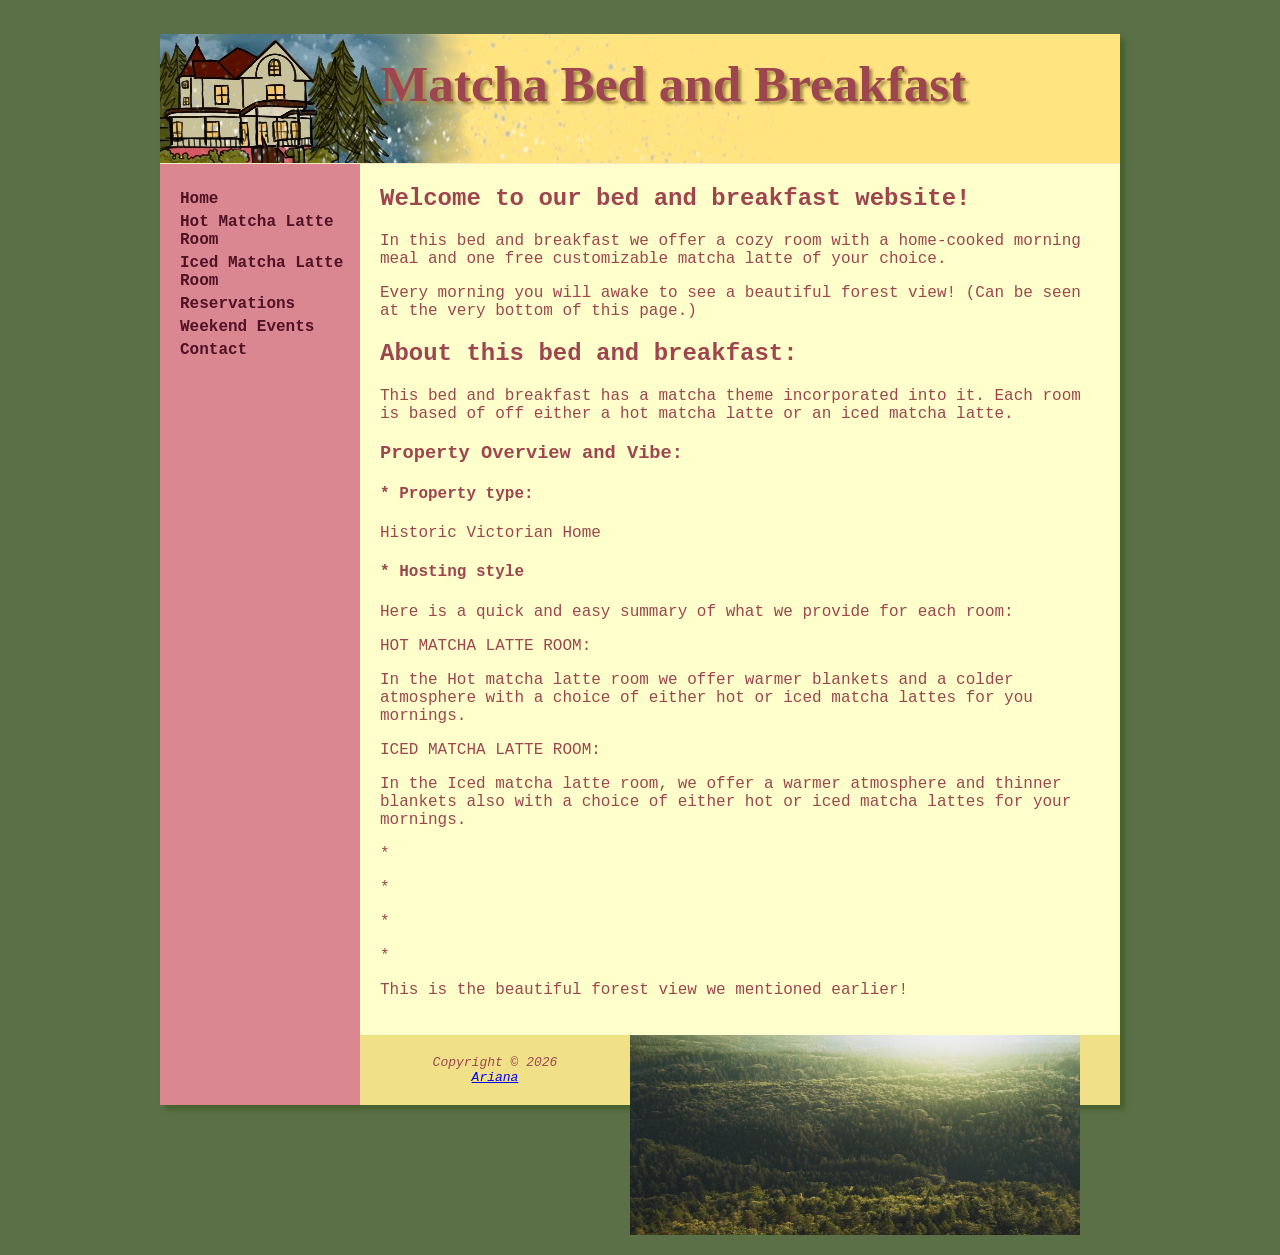
<file: index.html>
<!DOCTYPE html>
<html lang="en">
<head>
<title>Matcha Bed and Breakfast </title>
<meta charset="utf-8">
<meta name="viewport" content="width=device-width, initial-scale=1.0">
<meta name="description" content="This page is the homepage and contains a short summary of the matcha bed and breakfast, it include the property overview and a photo of the forest view.">
<link href="styles/styles.css" rel="stylesheet">
</head>
<body>
<div id="wrapper">
  <header>
      <h1>Matcha Bed and Breakfast</h1>
      
  </header>
  <nav>
  <ul> 
    <li><a href="index.html">Home</a></li>
	<li><a href="rooms/hot_matcha_latte_room.html">Hot Matcha Latte Room</a></li>
	<li><a href="rooms/iced_matcha_latte_room.html">Iced Matcha Latte Room</a></li>
  <li><a href="bed_and_breakfast_reservations.html">Reservations</a></li>
	<li><a href="events/special_events.html">Weekend Events</a></li>
	<li><a href="contact.html">Contact</a></li>
  </ul>
  </nav>
 <main>
  <!--This section is where I introduce my bed and breakfast to the user.-->
 <h2> Welcome to our bed and breakfast website! </h2>
 <p> In this bed and breakfast we offer a cozy room with a home-cooked morning meal and one free customizable matcha latte of your choice.  </p>
 <p> Every morning you will awake to see a beautiful forest view! (Can be seen at the very bottom of this page.) </p>
 <h2>About this bed and breakfast:</h2>
 <p>This bed and breakfast has a matcha theme incorporated into it. Each room is based of off either a hot matcha latte or an iced matcha latte.</p>
 <h3>Property Overview and Vibe: </h3>
  <h4>* Property type: </h4>
  <p>Historic Victorian Home</p>
  <h4>* Hosting style</h4>
 <p>Here is a quick and easy summary of what we provide for each room:</p>
 <p> HOT MATCHA LATTE ROOM: </p>
  <p>In the Hot matcha latte room we offer warmer blankets and a colder atmosphere with a choice of either hot or iced matcha lattes for you mornings. </p>
 <p> ICED MATCHA LATTE ROOM: </p>
 <p>In the Iced matcha latte room, we offer a warmer atmosphere and thinner blankets also with a choice of either hot or iced matcha lattes for your mornings.</p>
 <!--I wanted to use a way to sperate some information here, 
 so I used the pound key to maybe add some "texture" to my home page.-->
 <p> * </p>
 <p> * </p>
 <p> * </p>
 <p> * </p>
 
<!--Here I provide the user part of the view they will see in one of the rooms.-->
  <p> This is the beautiful forest view we mentioned earlier! </p>
  <img src="images/forest_view.jpg" alt="A vast forest view" width="450" height="200">
  
  </main>
  <footer>
  Copyright &copy; 2026<br>
  <a href="mailto:agonzalez121@amarillocollege.com">Ariana</a>
  </footer>
</div>
</body>
</html>
</file>
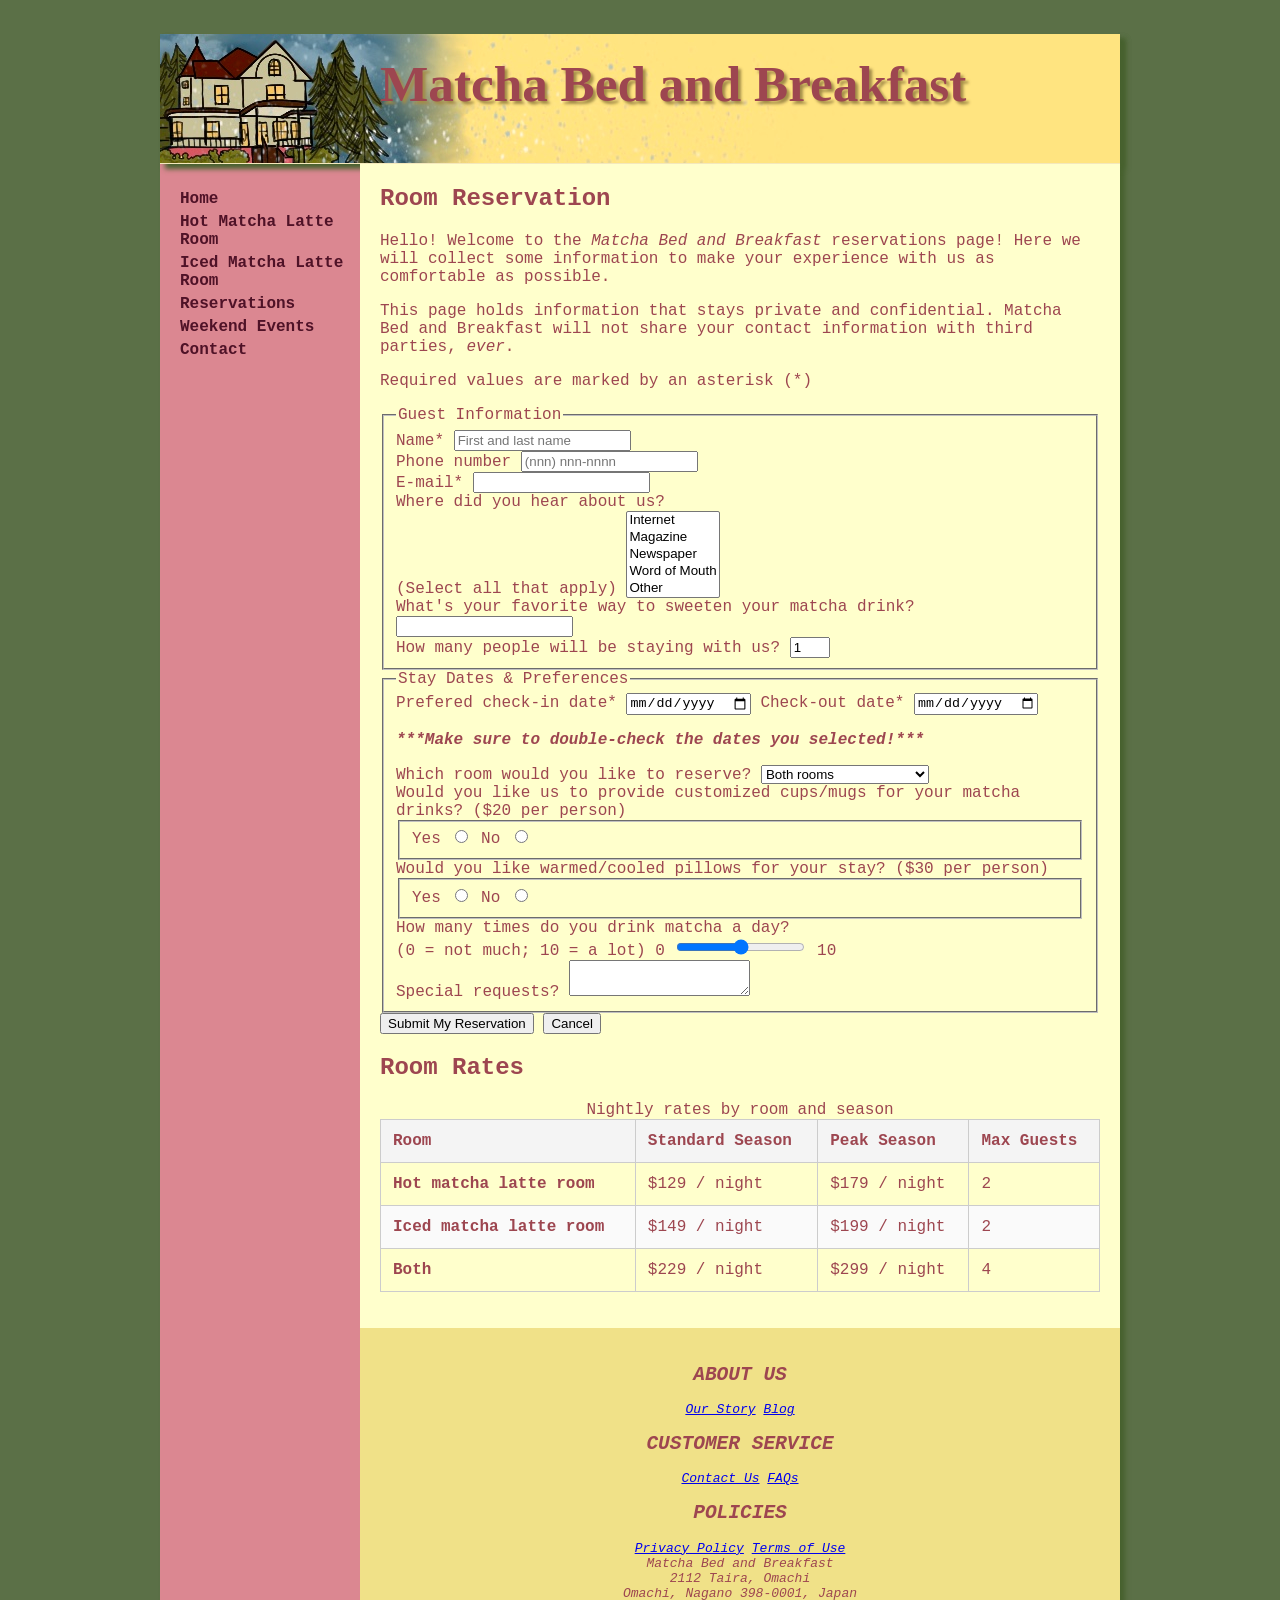
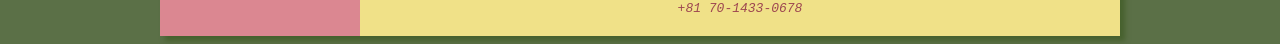
<file: bed_and_breakfast_reservations.html>
<!DOCTYPE html>
<html lang="en">
<head>
   <meta charset="utf-8">
   <meta name="viewport" content="width=device-width, initial-scale=1.0">
   <meta name="description" content="This page is the reservations page and includes a table of the prices.">
   <title>Matcha Bed and Breakfast Hot Matcha Latte reservation</title>
   <link href="styles/styles.css" rel="stylesheet">
</head>
<body>
<div id="wrapper">
   <div id="wrapper">
   <header>
      <h1>Matcha Bed and Breakfast</h1>
  </header>
  <nav>
   <ul> 
      <li><a href="index.html">Home</a></li>
	   <li><a href="rooms/hot_matcha_latte_room.html">Hot Matcha Latte Room</a></li>
	   <li><a href="rooms/iced_matcha_latte_room.html">Iced Matcha Latte Room</a></li>
      <li><a href="bed_and_breakfast_reservations.html">Reservations</a></li>
	   <li><a href="events/special_events.html">Weekend Events</a></li>
	   <li><a href="contact.html">Contact</a></li>
  </ul>
  </nav>
  </div>
   <main>
   <section>
      <h2>Room Reservation</h2>
      <p>Hello! Welcome to the <em>Matcha Bed and Breakfast</em> reservations page!
         Here we will collect some information to make your experience with us as comfortable as possible. </p>
      <p>This page holds information that stays private and confidential. Matcha Bed and Breakfast 
         will not share your contact information with third 
         parties, <em>ever</em>.
      </p>
      
      <p>Required values are marked by an asterisk (*)</p>
      
      <form action="#" method="post">
         <fieldset id="custInfo">
            
            <legend>Guest Information</legend>
            
            <div class="formRow">
               <label for="name">Name*</label>
               <input name="guestName" id="name" type="text" placeholder="First and last name" required>
            </div>

            <div class="formRow"> 
               <label for="phone">Phone number</label>
               <input name="guestPhone" id="phone" type="tel" placeholder="(nnn) nnn-nnnn"
                      pattern="^\d{10}$|^(\(\d{3}\)\s*)?\d{3}[\s-]?\d{4}$">
            </div>

            <div class="formRow"> 
               <label for="mail">E-mail*</label>
               <input name="guestEmail" id="mail" type="email" required>
            </div>
            
            <div class="formRow">
               <label for="info">Where did you hear about us?<br>(Select all that apply)</label>
               <select name="infoSrc" id="info" size="5" multiple>
               <option value="internet">Internet</option>
               <option value="mag">Magazine</option>
               <option value="news">Newspaper</option>
               <option value="word">Word of Mouth</option>
               <option value="other">Other</option>
               </select>
            </div>
            
            <div class="formRow">
               <label for="sweetener">What's your favorite way to sweeten your matcha drink?</label>
               <input name="favSweetener" id="sweetener" type="text" list="sweetnerType">
               <datalist id="sweetnerType">
                  <option value="Simple Syrup">
                  <option value="Agave Nectar">
                  <option value="Honey">
                  <option value="Maple Syrup">
                  <option value="Vanilla Syrup">
                  <option value="None">
               </datalist>
            </div>            

            <div class="formRow">
               <label for="people">How many people will be staying with us?</label>
               <input name="guestCount" id="people" type="number" 
                      value="1" step="1" min="1" max="4">
            </div>                              
         </fieldset>
          
         <fieldset id="expInfo">
            <legend>Stay Dates &amp; Preferences</legend>
            
            <div class="formRow">
               <label for="checkIn">Prefered check-in date*</label>
               <input name="checkInDate" id="checkIn" type="date" required>
               <label for="checkOut">Check-out date*</label>
               <input name="checkOutDate" id="checkOut" type="date" required>
               <p><strong><em>***Make sure to double-check the dates you selected!***</em></strong></p>
            </div>
            
            <div class="formRow">
               <label for="order">Which room would you like to reserve?</label>
               <select name="roomType" id="order">
                  <option value="hotRoom">Hot Matcha Latte Room</option>
                  <option value="coldRoom">Iced Matcha Latte Room</option>
                  <option value="bothRooms" selected>Both rooms</option>
               </select>
            </div> 
            
            <div class="formRow">
               <label>Would you like us to provide customized cups/mugs for your matcha drinks? ($20 per person)</label>
               <fieldset class="optGroup">
                  <label for="fYes">Yes</label>
                  <input name="customMugs" id="fYes" value="yes" type="radio">
                  <label for="fNo">No</label>
                  <input name="customMugs" id="fNo" value="no" type="radio">
               </fieldset>
            </div>            

            <div class="formRow">
               <label>Would you like warmed/cooled pillows for your stay? ($30 per person)</label>
               <fieldset class="optGroup">
                  <label for="cYes">Yes</label>
                  <input name="specialPillows" id="cYes" value="yes" type="radio">
                  <label for="cNo">No</label>
                  <input name="specialPillows" id="cNo" value="no" type="radio">
               </fieldset>
            </div>
            
            <div class="formRow">
               <label for="rangeBox">How many times do you drink matcha a day?<br>(0 = not much; 10 = a lot)</label>
               <span>0</span>
               <input name="matchaFrequency" id="rangeBox" type="range" value="5" step="1" min="0" max="10">
               <span>10</span>
            </div>            
            
            <div class="formRow">
               <label for="commBox">Special requests?</label>
               <textarea name="guestRequest" id="commBox"></textarea>            
            </div>
         </fieldset>

         <div id="buttons">
            <input type="submit" value="Submit My Reservation">
            <input type="reset" value="Cancel">
         </div>         
      </form>
   </section>

<section aria-labelledby="rates-heading">
  <h2 id="rates-heading">Room Rates</h2>
  <table>
    <caption>Nightly rates by room and season</caption>
    <thead>
      <tr>
        <th scope="col">Room</th>
        <th scope="col">Standard Season</th>
        <th scope="col">Peak Season</th>
        <th scope="col">Max Guests</th>
      </tr>
    </thead>
    <tbody>
      <tr>
        <th scope="row">Hot matcha latte room</th>
        <td>$129 / night</td>
        <td>$179 / night</td>
        <td>2</td>
      </tr>
      <tr>
        <th scope="row">Iced matcha latte room</th>
        <td>$149 / night</td>
        <td>$199 / night</td>
        <td>2</td>
      </tr>
      <tr>
        <th scope="row">Both</th>
        <td>$229 / night</td>
        <td>$299 / night</td>
        <td>4</td>
      </tr>
    </tbody>
  </table>
</section>


</main>
   <footer>
      <h2>ABOUT US</h2>
      <a href="#">Our Story</a> <a href="#">Blog</a>
      <h2>CUSTOMER SERVICE</h2>
      <a href="#">Contact Us</a> <a href="#">FAQs</a>
      <h2>POLICIES</h2>
      <a href="#">Privacy Policy</a> <a href="#">Terms of Use</a>
      <address>
      Matcha Bed and Breakfast <br>
      2112 Taira, Omachi<br>
      Omachi, Nagano 398-0001, Japan <br>
      +81 70-1433-0678
      </address>
   </footer>
</div>
</body>
</html>
</file>
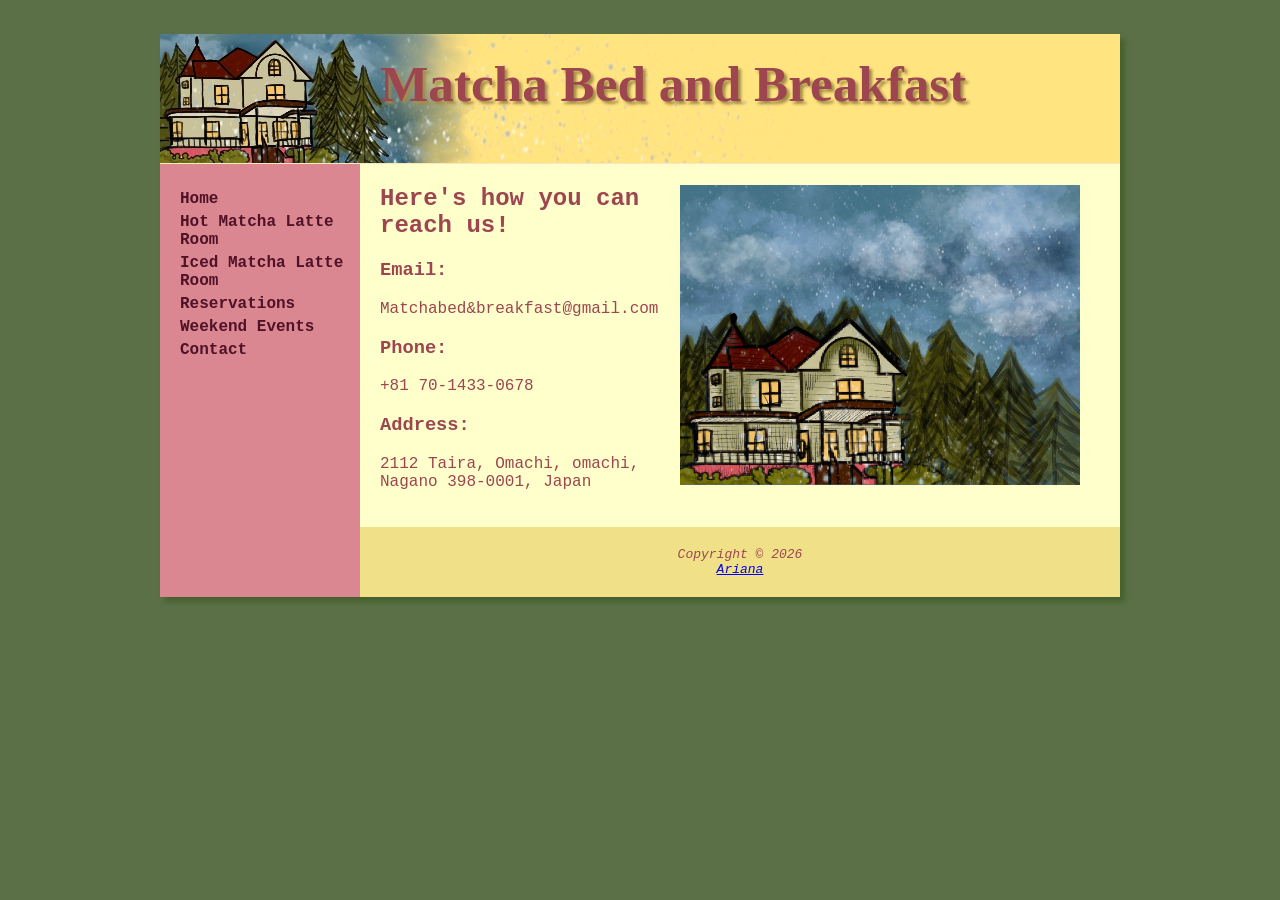
<file: contact.html>
<!DOCTYPE html>
<html lang="en">
<head>
<title>Matcha Bed and Breakfast contact info</title>
<meta charset="utf-8">
<link href="styles/styles.css" rel="stylesheet">

</head>
<body>
<div id="wrapper">
  <header>
      <h1>Matcha Bed and Breakfast</h1>
  </header>
  <nav>
  <ul> 
    <li><a href="index.html">Home</a></li>
	<li><a href="rooms/hot_matcha_latte_room.html">Hot Matcha Latte Room</a></li>
	<li><a href="rooms/iced_matcha_latte_room.html">Iced Matcha Latte Room</a></li>
  <li><a href="bed_and_breakfast_reservations.html">Reservations</a></li>
	<li><a href="events/special_events.html">Weekend Events</a></li>
	<li><a href="contact.html">Contact</a></li>
  </ul>
  </nav>
  <main>
    <img src="images/outside_of_house.jpg" alt="View of a vintage style house with a forest background and snowy." width="400" height="300">
  <h2>Here's how you can reach us!</h2>

  <h3>Email: </h3>
  <p>Matchabed&breakfast@gmail.com</p>
  <h3>Phone:</h3> 
  <p>+81 70-1433-0678</p>
  <h3>Address:</h3> 
  <p>2112 Taira, Omachi, omachi, Nagano 398-0001, Japan</p>
  
  </main>
  <footer>
  Copyright &copy; 2026<br>
  <a href="mailto:agonzalez121@amarillocollege.com">Ariana</a>
  </footer>
</div>
</body>
</html>
</file>
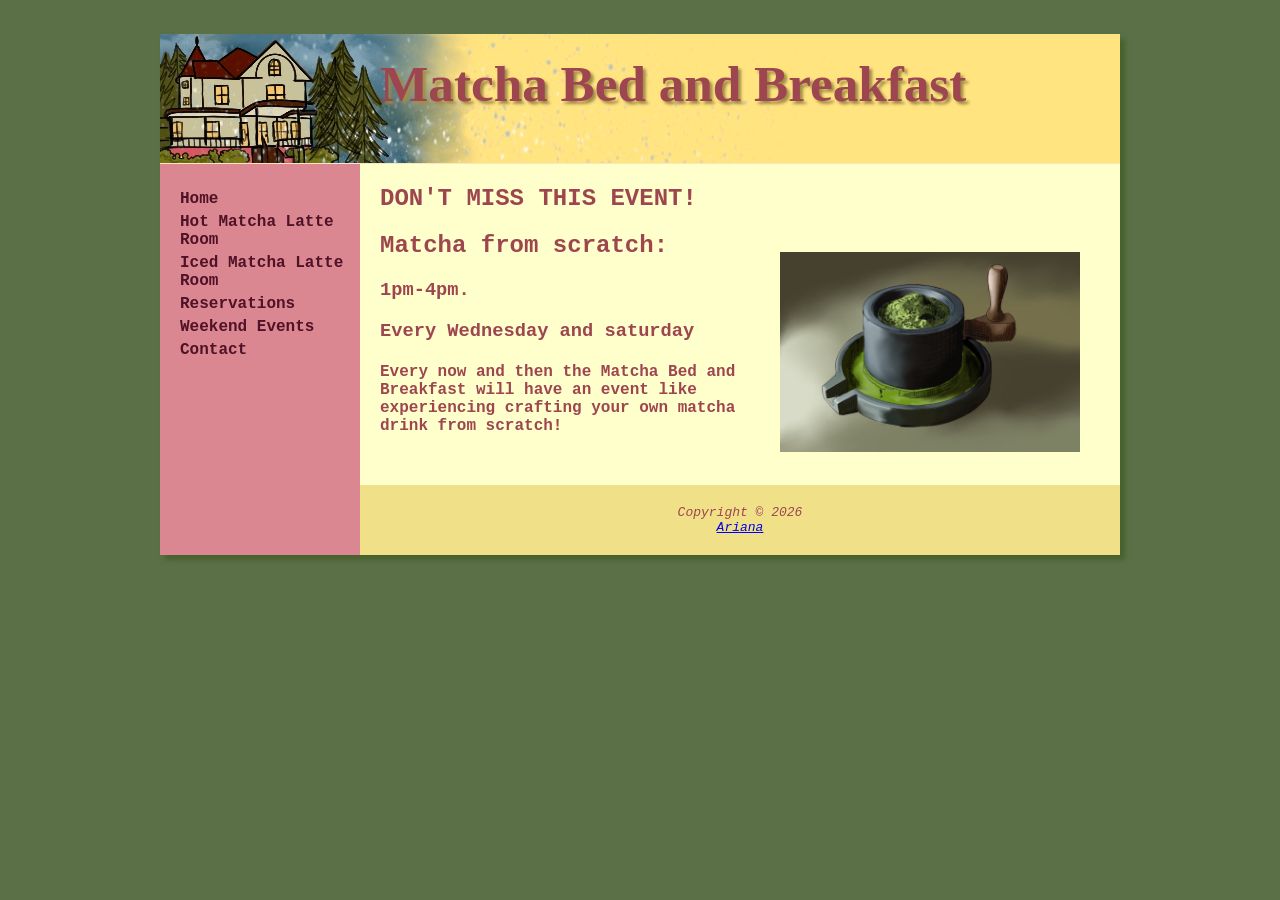
<file: special_events.html>
<!DOCTYPE html>
<html lang="en">
<head>
<title>Matcha Bed and Breakfast Weekend Events</title>
<meta charset="utf-8">
<link href="../styles/styles.css" rel="stylesheet">

</head>
<body>
<div id="wrapper">
  <header>
      <h1>Matcha Bed and Breakfast</h1>
  </header>
  <nav>
  <ul> 
    <li><a href="../index.html">Home</a></li>
	<li><a href="../rooms/hot_matcha_latte_room.html">Hot Matcha Latte Room</a></li>
	<li><a href="../rooms/iced_matcha_latte_room.html">Iced Matcha Latte Room</a></li>
  <li><a href="../bed_and_breakfast_reservations.html">Reservations</a></li>
	<li><a href="../events/special_events.html">Weekend Events</a></li>
	<li><a href="../contact.html">Contact</a></li>
  </ul>
  </nav>
  <main>
  <h2>DON'T MISS THIS EVENT!</h2>
  <img src="../images/matcha.jpg" alt="green tea leafs in a grinder on a cream colored table" width="300" height="200">
  <h2>Matcha from scratch:</h2>
  <h3>1pm-4pm.</h3>
  <h3>Every Wednesday and saturday </h3>
  <h4>Every now and then the Matcha Bed and Breakfast will have an event like experiencing crafting your own matcha drink from scratch!</h4>
  
  
  </main>
  <footer>
  Copyright &copy; 2026<br>
  <a href="mailto:agonzalez121@amarillocollege.com">Ariana</a>
  </footer>
</div>
</body>
</html>
</file>
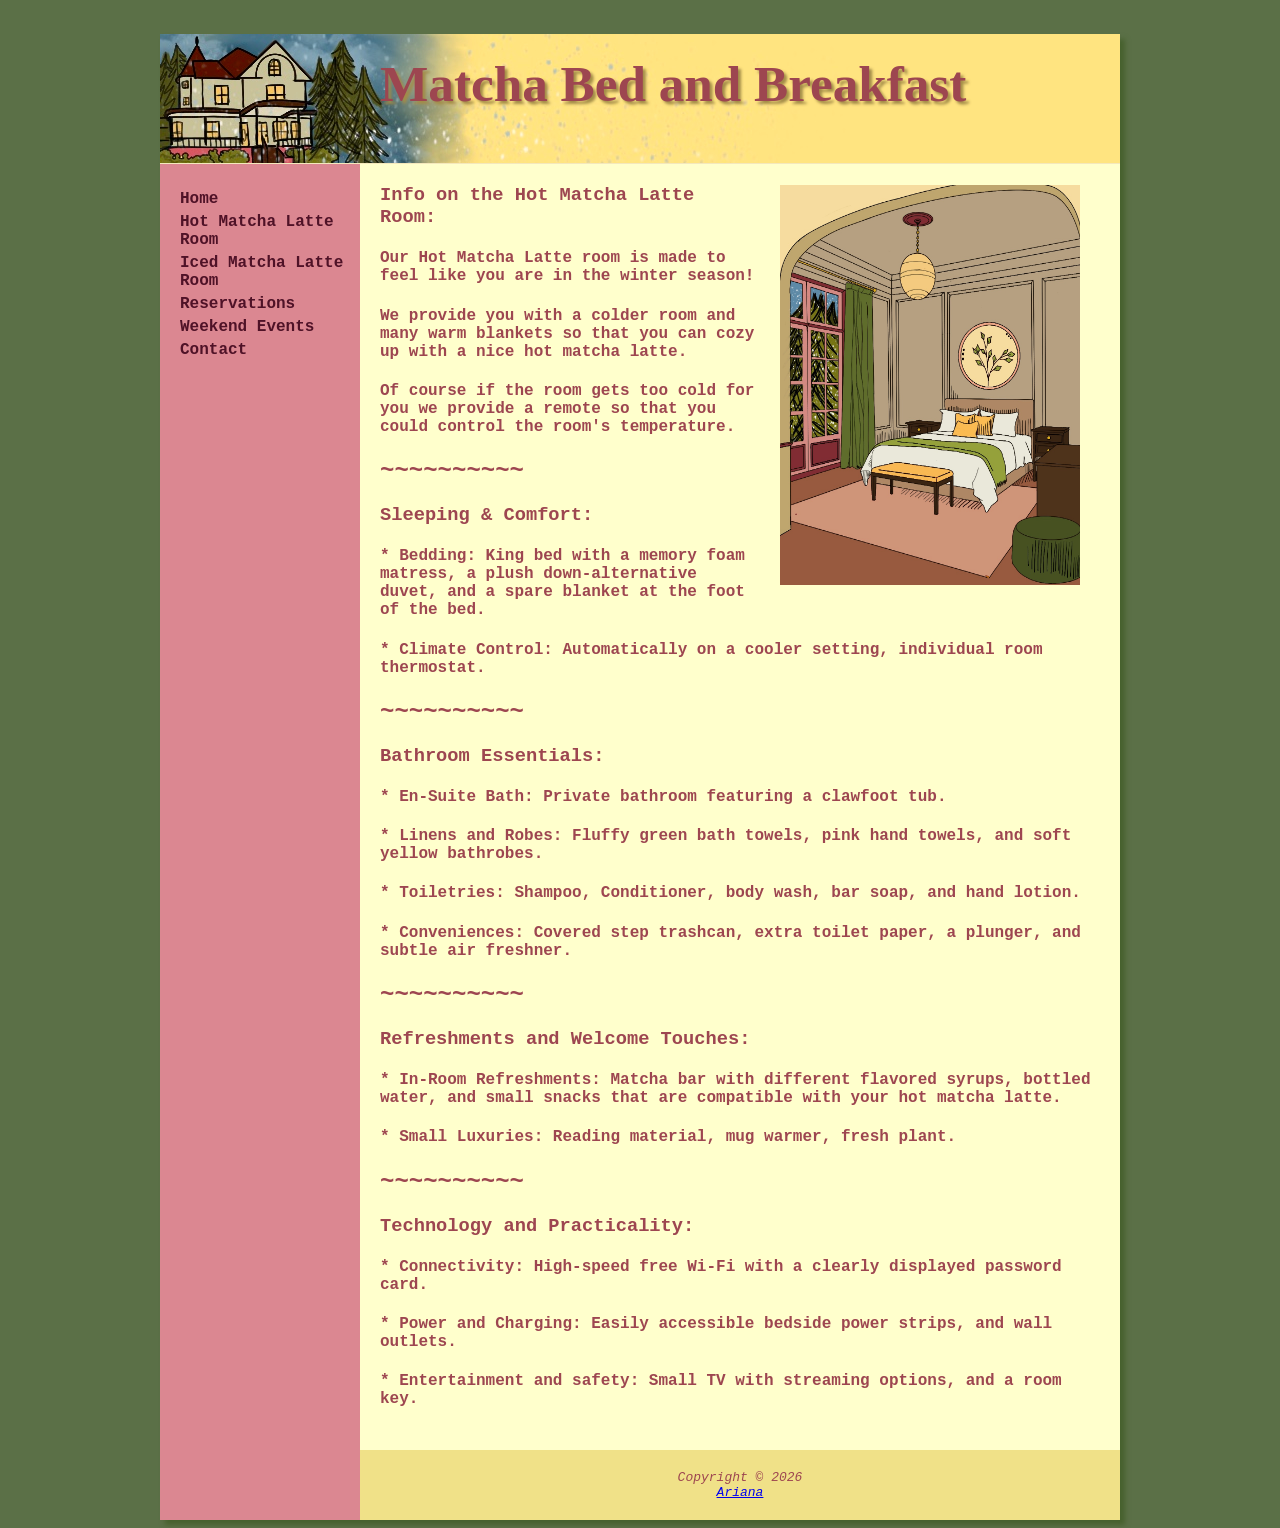
<file: rooms/hot_matcha_latte_room.html>
<!DOCTYPE html>
<html lang="en">
<head>
<title>Matcha Bed and Breakfast Hot Matcha Latte Room</title>
<meta charset="utf-8">
<link href="../styles/styles.css" rel="stylesheet">

</head>
<body>
<div id="wrapper">
  <header>
      <h1>Matcha Bed and Breakfast</h1>
  </header>
  <nav>
  <ul> 
    <li><a href="../index.html">Home</a></li>
	<li><a href="../rooms/hot_matcha_latte_room.html">Hot Matcha Latte Room</a></li>
	<li><a href="../rooms/iced_matcha_latte_room.html">Iced Matcha Latte Room</a></li>
  <li><a href="../bed_and_breakfast_reservations.html">Reservations</a></li>
	<li><a href="../events/special_events.html">Weekend Events</a></li>
	<li><a href="../contact.html">Contact</a></li>
  </ul>
  </nav>
  <main>
  

    <img src="../images/hot_matcha_latte_room.jpg" alt="Room with one king size bed and sides tables, with a view of a snowy forest." width="300" height="400">
  <h3>Info on the Hot Matcha Latte Room:</h3>
  <h4>Our Hot Matcha Latte room is made to feel like you are in the winter season!</h4>
  <h4>We provide you with a colder room and many warm blankets so that you can cozy up with a nice hot matcha latte. </h4>
  <h4>Of course if the room gets too cold for you we provide a remote so that you could control the room's temperature.</h4>
  <h2>~~~~~~~~~~</h2>
  <h3>Sleeping & Comfort: </h3>
  <h4>* Bedding: King bed with a memory foam matress, a plush down-alternative duvet, and a spare blanket at the foot of the bed.</h4>
  <h4>* Climate Control: Automatically on a cooler setting, individual room thermostat.</h4>
  <h2>~~~~~~~~~~</h2>
  <h3>Bathroom Essentials:</h3>
  <h4>* En-Suite Bath: Private bathroom featuring a clawfoot tub.</h4>
  <h4>* Linens and Robes: Fluffy green bath towels, pink hand towels, and soft yellow bathrobes.</h4>
  <h4>* Toiletries: Shampoo, Conditioner, body wash, bar soap, and hand lotion.</h4>
  <h4>* Conveniences: Covered step trashcan, extra toilet paper, a plunger, and subtle air freshner.</h4>
  <h2>~~~~~~~~~~</h2>
  <h3>Refreshments and Welcome Touches:</h3>
  <h4>* In-Room Refreshments: Matcha bar with different flavored syrups, bottled water, and small snacks that are compatible with your hot matcha latte.</h4>
  <h4>* Small Luxuries: Reading material, mug warmer, fresh plant.</h4>
  <h2>~~~~~~~~~~</h2>
  <h3>Technology and Practicality: </h3>
  <h4>* Connectivity: High-speed free Wi-Fi with a clearly displayed password card.</h4>
  <h4>* Power and Charging: Easily accessible bedside power strips, and wall outlets.</h4>
  <h4>* Entertainment and safety: Small TV with streaming options, and a room key.</h4>


  </main>
  <footer>
  Copyright &copy; 2026<br>
  <a href="mailto:agonzalez121@amarillocollege.com">Ariana</a>
  </footer>
</div>
</body>
</html>
</file>
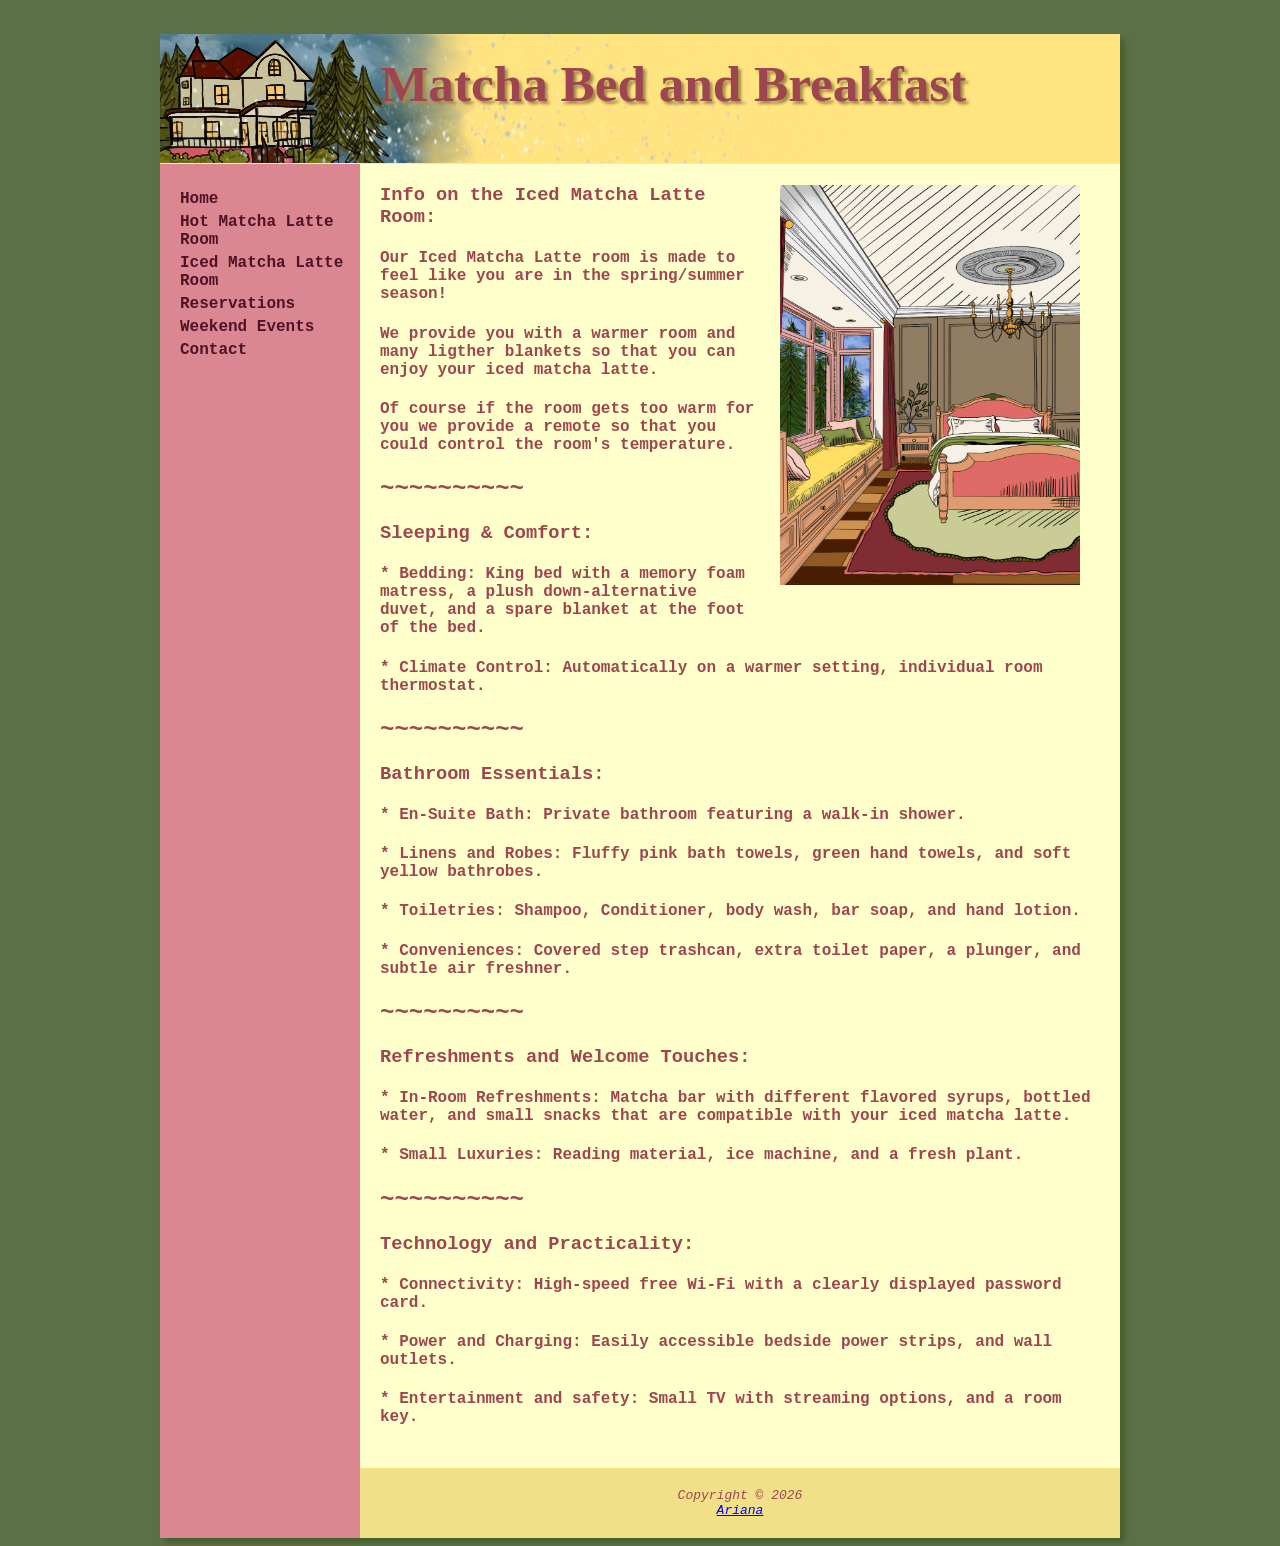
<file: rooms/iced_matcha_latte_room.html>
<!DOCTYPE html>
<html lang="en">
<head>
<title>Matcha Bed and Breakfast Iced Matcha Latte Room</title>
<meta charset="utf-8">
<link href="../styles/styles.css" rel="stylesheet">

</head>
<body>
<div id="wrapper">
  <header>
      <h1>Matcha Bed and Breakfast</h1>
  </header>
  <nav>
  <ul> 
    <li><a href="../index.html">Home</a></li>
	<li><a href="../rooms/hot_matcha_latte_room.html">Hot Matcha Latte Room</a></li>
	<li><a href="../rooms/iced_matcha_latte_room.html">Iced Matcha Latte Room</a></li>
  <li><a href="../bed_and_breakfast_reservations.html">Reservations</a></li>
	<li><a href="../events/special_events.html">Weekend Events</a></li>
	<li><a href="../contact.html">Contact</a></li>
  </ul>
  </nav>
  <main> 
    
   <img src="../images/iced_matcha_latte_room.jpg" alt="Room with one king size bed and sides tables, with a view of a snowy forest." width="300" height="400">

  <h3>Info on the Iced Matcha Latte Room: </h3>
  
  <h4>Our Iced Matcha Latte room is made to feel like you are in the spring/summer season!</h4>
  <h4>We provide you with a warmer room and many ligther blankets so that you can enjoy your iced matcha latte. </h4>
  <h4>Of course if the room gets too warm for you we provide a remote so that you could control the room's temperature.</h4>
  <h2>~~~~~~~~~~</h2>
  <h3>Sleeping & Comfort: </h3>
  <h4>* Bedding: King bed with a memory foam matress, a plush down-alternative duvet, and a spare blanket at the foot of the bed.</h4>
  <h4>* Climate Control: Automatically on a warmer setting, individual room thermostat.</h4>
  <h2>~~~~~~~~~~</h2>
  <h3>Bathroom Essentials:</h3>
  <h4>* En-Suite Bath: Private bathroom featuring a walk-in shower.</h4>
  <h4>* Linens and Robes: Fluffy pink bath towels, green hand towels, and soft yellow bathrobes.</h4>
  <h4>* Toiletries: Shampoo, Conditioner, body wash, bar soap, and hand lotion.</h4>
  <h4>* Conveniences: Covered step trashcan, extra toilet paper, a plunger, and subtle air freshner.</h4>
  <h2>~~~~~~~~~~</h2>
  <h3>Refreshments and Welcome Touches:</h3>
  <h4>* In-Room Refreshments: Matcha bar with different flavored syrups, bottled water, and small snacks that are compatible with your iced matcha latte.</h4>
  <h4>* Small Luxuries: Reading material, ice machine, and a fresh plant.</h4>
  <h2>~~~~~~~~~~</h2>
  <h3>Technology and Practicality: </h3>
  <h4>* Connectivity: High-speed free Wi-Fi with a clearly displayed password card.</h4>
  <h4>* Power and Charging: Easily accessible bedside power strips, and wall outlets.</h4>
  <h4>* Entertainment and safety: Small TV with streaming options, and a room key.</h4>
  
  </main>
  <footer>
  Copyright &copy; 2026<br>
  <a href="mailto:agonzalez121@amarillocollege.com">Ariana</a>
  </footer>
</div>
</body>
</html>
</file>
<file: styles/styles.css>
/*This section gives my header, navigation links, the main text,
and the footer all one consistent font. It also allows me to chnage the color of the box.*/
header, nav, main, footer { display: block; }
body { background-color: #5b7047;
       font-family: 'Courier New', Monospace;
}
#wrapper { width: 960px;
           margin: auto;
		   background-color: #db8791;
		   color: #9d4650;
		   box-shadow: 5px 5px 5px #47612e;
}

/*Font styles and color changes for background, box, shadow, etc.*/
h1 { background-image: url(../images/logo.jpg);
     background-repeat: no-repeat;
     background-color: #F4E8BC;
	 height: 110px;
	 font-family: Georgia, "Isometra", serif;
	 font-size: 3.2em;
     padding-left: 220px;
	 padding-top: 20px;
	 text-shadow: 3px 3px 3px #a38c48;
	 margin-bottom: 0;

}

/*This section styles the navigation section of all the pages in the website*/
nav { padding-top: 10px;
      float: left;
      width: 200px; 
}
nav ul { list-style-type: none; 
       padding-left: 20px;
	 }
nav li { padding-bottom: 5px;
       font-weight: bold;
}
nav a { text-decoration: none; }
nav a:link { color: #4f1227; }
nav a:visited{ color: #e9bbc6; }
nav a:hover { color: #511a2f; }

/*the color and margin/padding for the box.*/
main { background-color: #FFFFCC;
          margin-left: 200px;
          padding: 1px 20px 20px 20px;   
		  min-height: 300px;
}

/*Placement for image.*/
main img { float: right;
              padding: 20px;
}

/*Tells the html where to place my footer.*/
footer { background-color: #f0e188;
       margin-left: 200px;
       padding: 20px;
       text-align: center;
	   font-size: small;
	   font-style: italic;
}
	  
table {
  width: 100%;
  border-collapse: collapse;
  margin: 1rem 0;
}

th,
td {
  border: 1px solid #cccccc;
  padding: 0.75rem;
  text-align: left;
}

thead th {
  background-color: #f4f4f4;
  font-weight: bold;
}

tbody tr:nth-child(even) {
  background-color: #fafafa;
}
</file>
